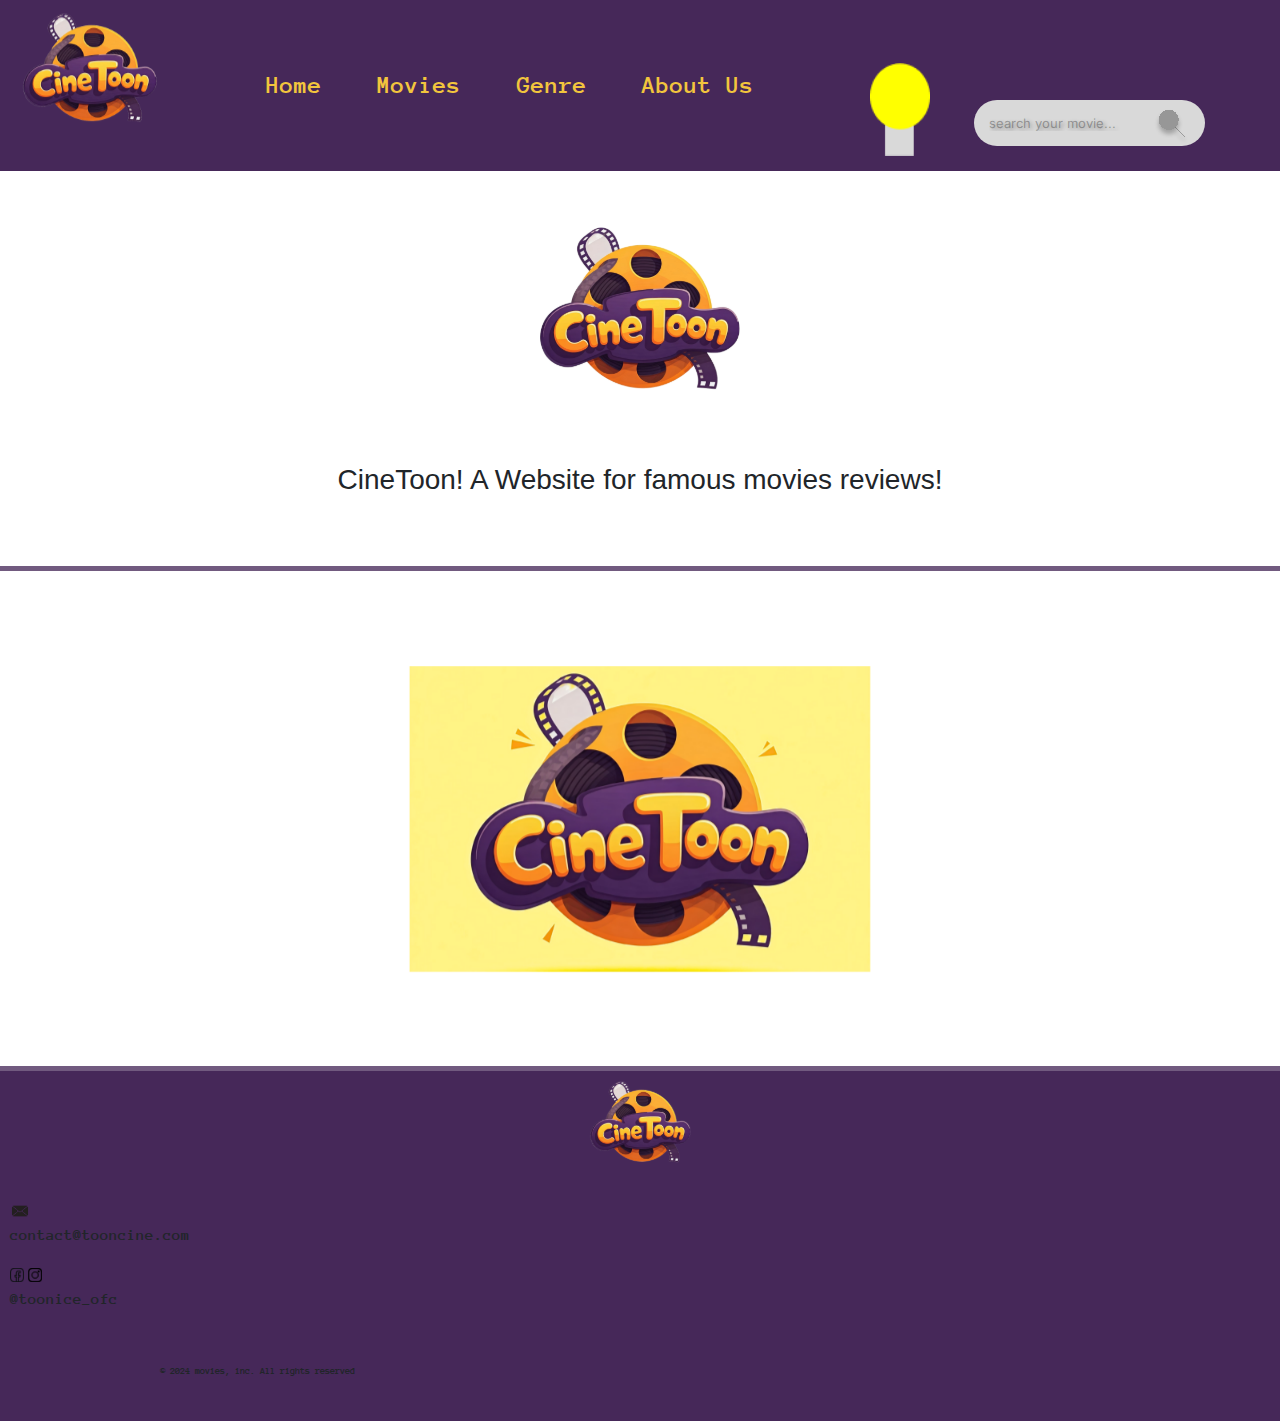
<file: index.html>
<!DOCTYPE html>
<html lang="en">

<head>
    <meta charset="UTF-8">
    <meta name="viewport" content="width=device-width, initial-scale=1.0">
    <title>Movies</title>
    <link rel="stylesheet" href="css/index.css">
    <link rel="stylesheet" href="css/style.css">
    <link rel="stylesheet" href="https://cdn.jsdelivr.net/npm/bootstrap@4.0.0/dist/css/bootstrap.min.css"
        integrity="sha384-Gn5384xqQ1aoWXA+058RXPxPg6fy4IWvTNh0E263XmFcJlSAwiGgFAW/dAiS6JXm" crossorigin="anonymous">
</head>

<body>
    <header>
        <div class="topnav">
            <img src="./asstes/icons/logo.svg" class="logo-mobile" alt="CineToon">

            <div id="myLinks">
                <a href="index.html">Home</a>
                <a href="movies.html">Movies</a>
                <a href="">Genre</a>
                <a href="">About Us</a>
            </div>

            <a href="javascript:void(0);" class="icon" onclick="myFunction()">
                <img src="./asstes/icons/burger menu.svg" alt="">
            </a>
        </div>
        <div class="navbar-desktop">
            <img src="asstes/icons/logo.svg" alt="">
            <div class="links-desk">
                <a href="index.html">Home</a>
                <a href="movies.html">Movies</a>
                <a href="">Genre</a>
                <a href="">About Us</a>
            </div>
        </div>
        <nav class='navDiv-desk'>
            <input type="text" placeholder="search your movie..." value="" class="searchInput">
            <button class="search-btn"><img src="asstes/icons/Frame 1.svg" alt=""></button>
            <button class="modeSwitch"><img src="asstes/icons/lampOn.png" class="switchImg"></button>
        </nav>


    </header>
    <main>
        <div class="container-movies">
            <div class="logoPrincipal">
                <img src="asstes/icons/logo.svg" alt="">
                <h2>CineToon! A Website for famous movies reviews!</h2>
            </div>
            <div class="carrosel">
                <div id="carouselExampleIndicators" class="carousel slide" data-ride="carousel">
                    <div class="carousel-inner">
                        <div class="carousel-item active">
                            <img class="d-block w-100" src="asstes/icons/Design sem nome (2).png">
                        </div>

                    </div>
                    <a class="carousel-control-prev" href="#carouselExampleIndicators" role="button" data-slide="prev">
                        <span class="carousel-control-prev-icon" aria-hidden="true"></span>
                        <span class="sr-only">Previous</span>
                    </a>
                    <a class="carousel-control-next" href="#carouselExampleIndicators" role="button" data-slide="next">
                        <span class="carousel-control-next-icon" aria-hidden="true"></span>
                        <span class="sr-only">Next</span>
                    </a>
                </div>
            </div>
        </div>
        <div class="content"></div>
        <div class="posters">
        </div>

        <footer>
            <div class="footerLogoDiv   ">
                <img src="asstes/icons/logo.svg" class="logo-footer">
            </div>
            <div>
                <a href="index.html">Home</a>
                <a href="movies.html">Movies</a>
                <a href="genres.html">Genres</a>
                <a href="about.html">About Us</a>
            </div>
            <div class="tags">

                <div class="tag-div">
                    <img src="asstes/images/email-and-mail-icon-black-free-png.webp" class="mail">
                    <p>contact@tooncine.com</p>
                </div>
                <div class="tag-div">
                    <img src="asstes/images/facebook-icon-2048x2046-a042yd2v.png" class="insta">
                    <img src="asstes/images/black-instagram-logo-transparent.png" class="face">
                    <p>@toonice_ofc</p>
                </div>
                <span>© 2024 movies, inc.
                    All rights reserved</span>
            </div>
        </footer>

    </main>

    <script src="./script.js"></script>
    <script src="./index.js"></script>
    <script src="https://code.jquery.com/jquery-3.2.1.slim.min.js"
        integrity="sha384-KJ3o2DKtIkvYIK3UENzmM7KCkRr/rE9/Qpg6aAZGJwFDMVNA/GpGFF93hXpG5KkN"
        crossorigin="anonymous"></script>
    <script src="https://cdn.jsdelivr.net/npm/popper.js@1.12.9/dist/umd/popper.min.js"
        integrity="sha384-ApNbgh9B+Y1QKtv3Rn7W3mgPxhU9K/ScQsAP7hUibX39j7fakFPskvXusvfa0b4Q"
        crossorigin="anonymous"></script>
    <script src="https://cdn.jsdelivr.net/npm/bootstrap@4.0.0/dist/js/bootstrap.min.js"
        integrity="sha384-JZR6Spejh4U02d8jOt6vLEHfe/JQGiRRSQQxSfFWpi1MquVdAyjUar5+76PVCmYl"
        crossorigin="anonymous"></script>

</body>

</html>
</file>
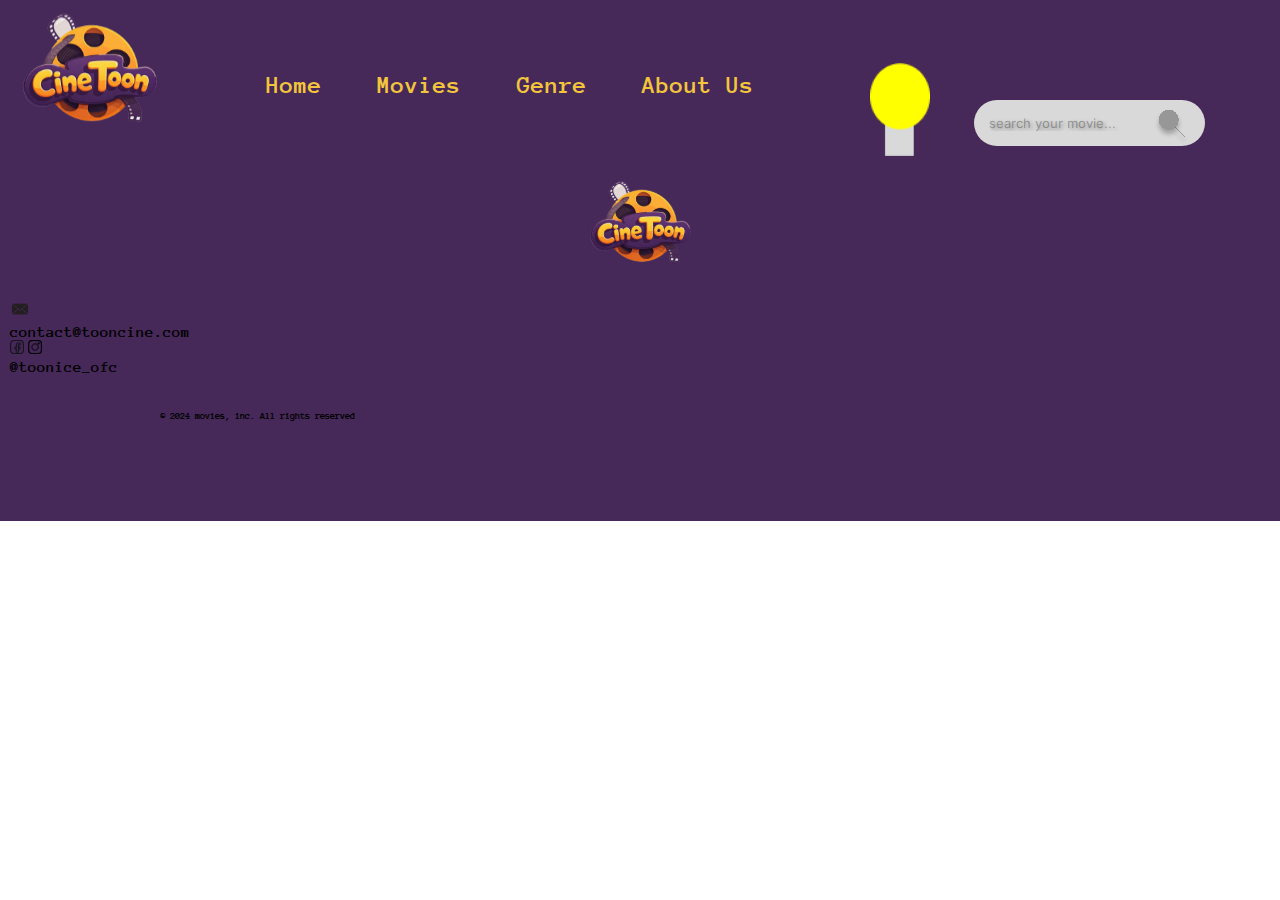
<file: about.html>
<!DOCTYPE html>
<html lang="en">

<head>
    <meta charset="UTF-8">
    <meta name="viewport" content="width=device-width, initial-scale=1.0">
    <title>Document</title>
    <link rel="stylesheet" href="css/style.css">
</head>

<body>
    <header>
        <div class="topnav">
            <img src="./asstes/icons/logo.svg" class="logo-mobile" alt="CineToon">

            <div id="myLinks">
                <a href="index.html">Home</a>
                <a href="movies.html">Movies</a>
                <a href="">Genre</a>
                <a href="about.html">About Us</a>
            </div>

            <a href="javascript:void(0);" class="icon" onclick="myFunction()">
                <img src="./asstes/icons/burger menu.svg" alt="">
            </a>
        </div>
        <div class="navbar-desktop">
            <img src="asstes/icons/logo.svg" alt="">
            <div class="links-desk">
                <a href="index.html">Home</a>
                <a href="movies.html">Movies</a>
                <a href="">Genre</a>
                <a href="">About Us</a>
            </div>
        </div>
        <nav class='navDiv-desk'>
            <input type="text" placeholder="search your movie..." value="" class="searchInput">
            <button class="search-btn"><img src="asstes/icons/Frame 1.svg" alt=""></button>
            <button class="modeSwitch"><img src="asstes/icons/lampOn.png" class="switchImg"></button>
        </nav>


    </header>
    <main>
        <div class="container-movies">
        </div>
        <div class="posters">
        </div>
        <div class="aboutUs">

        </div>
    </main>
    <footer>
        <div class="footerLogoDiv   ">
            <img src="asstes/icons/logo.svg" class="logo-footer">
        </div>
        <div>
            <a href="index.html">Home</a>
            <a href="movies.html">Movies</a>
            <a href="genres.html">Genres</a>
            <a href="about.html">About Us</a>
        </div>
        <div class="tags">

            <div class="tag-div">
                <img src="asstes/images/email-and-mail-icon-black-free-png.webp" class="mail">
                <p>contact@tooncine.com</p>
            </div>
            <div class="tag-div">
                <img src="asstes/images/facebook-icon-2048x2046-a042yd2v.png" class="insta">
                <img src="asstes/images/black-instagram-logo-transparent.png" class="face">
                <p>@toonice_ofc</p>
            </div>
            <span>© 2024 movies, inc.
                All rights reserved</span>
        </div>
    </footer>

    <script src="./script.js"></script>

</body>

</html>
</file>
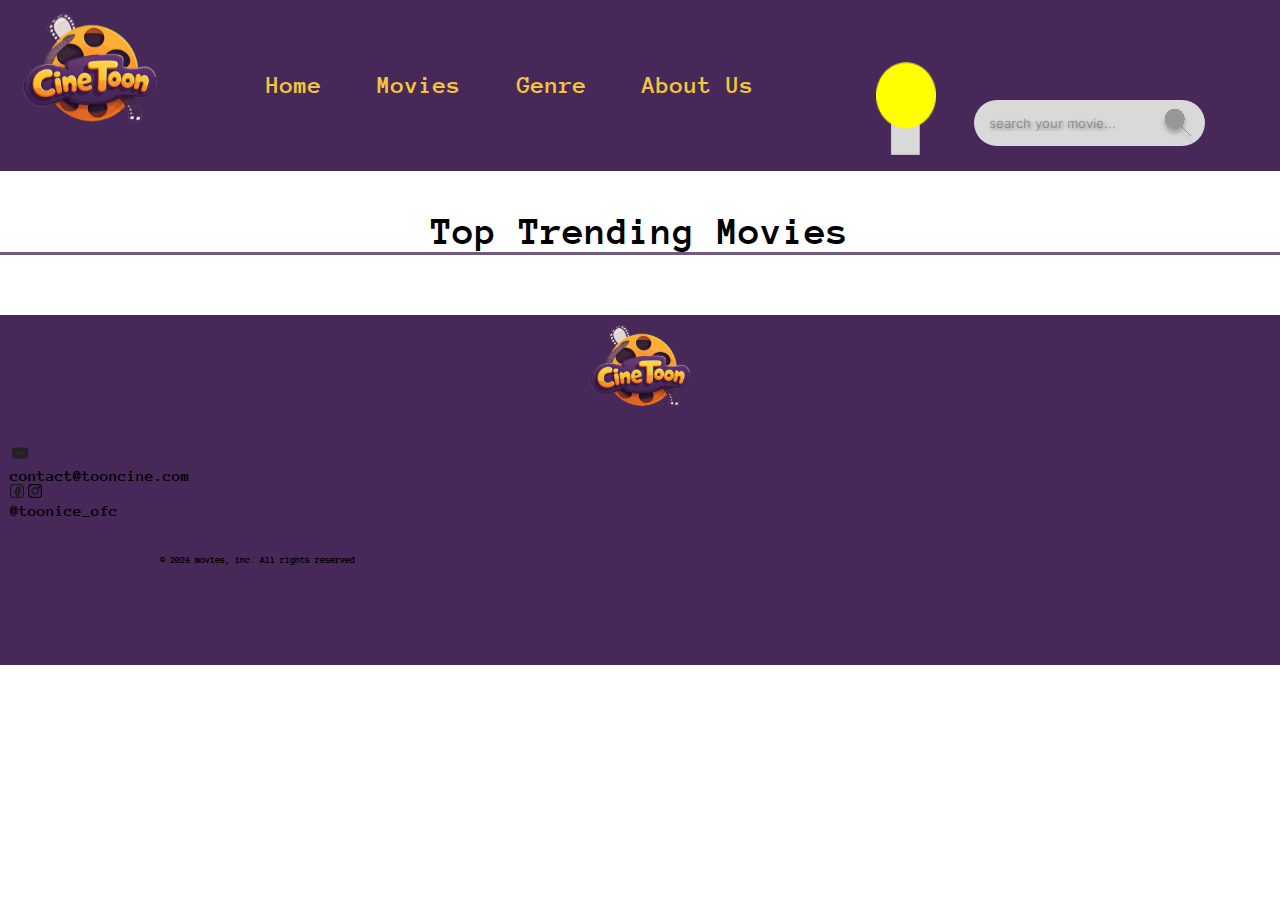
<file: movies.html>
<!DOCTYPE html>
<html lang="en">

<head>
    <meta charset="UTF-8">
    <meta name="viewport" content="width=device-width, initial-scale=1.0">
    <title>Document</title>
    <link rel="stylesheet" href="css/style.css">
    <link rel="stylesheet" href="css/movies-page.css">
</head>

<body>
    <header>
        <div class="topnav">
            <img src="./asstes/icons/logo.svg" class="logo-mobile" alt="CineToon">

            <div id="myLinks">
                <a href="index.html">Home</a>
                <a href="movies.html">Movies</a>
                <a href="">Genre</a>
                <a href="about.html">About Us</a>
            </div>

            <a href="javascript:void(0);" class="icon" onclick="myFunction()">
                <img src="./asstes/icons/burger menu.svg" alt="">
            </a>
        </div>
        <div class="navbar-desktop">
            <img src="asstes/icons/logo.svg" alt="">
            <div class="links-desk">
                <a href="index.html">Home</a>
                <a href="movies.html">Movies</a>
                <a href="">Genre</a>
                <a href="">About Us</a>
            </div>
        </div>
        <nav class='navDiv-desk'>
            <input type="text" placeholder="search your movie..." value="" class="searchInput">
            <button class="search-btn"><img src="asstes/icons/Frame 1.svg" alt=""></button>
            <button class="modeSwitch"><img src="asstes/icons/lampOn.png" class="switchImg"></button>
        </nav>


    </header>
    <main>
        <div class="container-movies">
            <h1 class="trendResults">Top Trending Movies</h1>
        </div>
        <div class="posters">
        </div>

    </main>
    <footer>
        <div class="footerLogoDiv   ">
            <img src="asstes/icons/logo.svg" class="logo-footer">
        </div>
        <div>
            <a href="index.html">Home</a>
            <a href="movies.html">Movies</a>
            <a href="genres.html">Genres</a>
            <a href="about.html">About Us</a>
        </div>
        <div class="tags">

            <div class="tag-div">
                <img src="asstes/images/email-and-mail-icon-black-free-png.webp" class="mail">
                <p>contact@tooncine.com</p>
            </div>
            <div class="tag-div">
                <img src="asstes/images/facebook-icon-2048x2046-a042yd2v.png" class="insta">
                <img src="asstes/images/black-instagram-logo-transparent.png" class="face">
                <p>@toonice_ofc</p>
            </div>
            <span>© 2024 movies, inc.
                All rights reserved</span>
        </div>
    </footer>

    <script src="./movies.js"></script>
    <script src="./script.js"></script>

</body>

</html>
</file>
<file: css/index.css>
.container-movies {
  height: 100vh;
  display: grid;
  /* align-items: center; */
  /* flex-wrap: wrap; */
  /* align-content: center; */
  justify-items: center;
}

.logoPrincipal {
  display: flex;
  flex-direction: column;
  align-items: center;
  text-align: center;
}

.logoPrincipal img {
  width: 270px;
  margin-top: 36px;
}

.logoPrincipal h2 {
  font-size: 28px;
}

.carrosel {
  border-top: 5px solid rgba(70, 40, 89, 0.768627451);
  border-bottom: 5px solid rgba(70, 40, 89, 0.768627451);
  width: 100%;
  display: flex;
  justify-content: center;
  align-items: center;
}

@media (min-width: 720px) {
  #carouselExampleIndicators {
    width: 60%;
  }
}

/*# sourceMappingURL=index.css.map */
</file>
<file: css/style.css>
@charset "UTF-8";
@import url("https://fonts.googleapis.com/css2?family=Anonymous+Pro:ital,wght@0,400;0,700;1,400;1,700&family=Headland+One&family=Inter:opsz,wght@14..32,100..900&display=swap");
* {
  margin: 0;
  box-sizing: border-box;
}

body {
  height: 100vh;
}

.topnav {
  overflow: hidden;
  background-color: #462859;
  position: relative;
}

.topnav #myLinks {
  display: none;
  font-family: "Anonymous Pro", monospace;
  font-weight: 700;
  font-style: normal;
  background-color: #333;
}

.topnav a {
  color: white;
  padding: 14px 16px;
  text-decoration: none;
  font-size: 17px;
  display: block;
}

.topnav a.icon {
  display: block;
  position: absolute;
  right: 0;
  top: 35px;
}

.logo-mobile {
  margin: 10px 0 0;
}

.topnav a:hover {
  color: black;
}

.active {
  background-color: #04AA6D;
  color: white;
}

.navDiv-desk input {
  background-color: #D9D9D9;
}

.navDiv-desk {
  position: absolute;
  top: 38px;
  right: 60px;
}

.searchInput {
  width: 231px;
  height: 25px;
  border-radius: 50px;
  border: none;
  position: absolute;
  top: 62px;
  right: 15px;
  padding: 0 0 0 15px;
}

.searchInput::placeholder {
  font-size: 13px;
  font-family: "Inter", sans-serif;
  font-optical-sizing: auto;
  font-weight: 400;
  font-style: normal;
  color: hsla(0, 0%, 0%, 0.3);
  text-shadow: 2px 2px 4px rgba(0, 0, 0, 0.329);
}

.searchInput:focus-visible {
  outline: none;
}

.search-btn {
  position: absolute;
  top: 63px;
  right: 17px;
  background: none;
  border: none;
}

.search-btn img {
  width: 25px;
}

.navbar-desktop {
  display: none;
}

dialog {
  margin: 40px 40px 40px 24px;
  padding: 10px 15px 35px;
  display: grid;
  grid-auto-columns: auto 20px 20px;
  border: 3px solid #A63C24;
  align-items: center;
  justify-items: center;
}

dialog h3 {
  font-family: "Anonymous Pro", monospace;
  font-weight: 700;
  font-size: 24px;
  margin: 0 0 10px;
}

dialog p {
  font-weight: 400;
  font-style: normal;
  font-size: 14px;
  margin: 10px;
}

.moviesAlign {
  display: grid;
  justify-content: center;
  text-align: center;
  justify-items: center;
}

.genre {
  border-radius: 50px;
  background-color: #F2C53D;
  color: black;
  border: 1px solid #F2C53D;
  font-size: 14px;
  margin: 0 5px;
}

.ratingStar {
  width: 15px;
}

.rating {
  display: grid;
  align-items: center;
  grid-auto-flow: column;
}

dialog:not([open]) {
  display: none; /* Oculta todos os modais que não estão abertos */
}

.modalImg {
  width: 150px;
  margin: 30px 0 15px;
}

.openBtn {
  position: absolute;
  height: 375px;
  width: 250px;
  /* display: none; */
  /* z-index: -1; */
  background: transparent;
  border: none;
}

::backdrop {
  background-color: rgba(13, 13, 13, 0.5882352941);
}

.modeSwitch {
  top: -6px;
  right: 17px;
  position: absolute;
  background: transparent;
  border: none;
}

.modeSwitch img {
  width: 32px;
}

.resultFor {
  margin: 40px 0px 60px;
  font-family: "Anonymous Pro", monospace;
  font-weight: 700;
  font-style: normal;
  font-size: 40px;
  text-align: center;
  border-bottom: 3px solid rgba(70, 40, 89, 0.768627451);
}

.moviesAlign {
  display: grid;
  justify-content: center;
  text-align: center;
  justify-items: center;
}

.pTitle {
  font-family: "Headland One", serif;
  font-weight: 400;
  font-style: normal;
  margin: -15px 0 40px;
  font-size: 22px;
  border: 3px solid black;
  border-top: none;
  border-bottom-left-radius: 10px;
  border-bottom-right-radius: 10px;
  padding: 35px 0 5px;
  width: 250px;
  z-index: -1;
}

.trendPoster {
  width: 250px;
  border-radius: 15px;
  box-shadow: 0 4px 8px 0 #462859, 0 6px 20px 0 #462859;
}

@media (min-width: 720px) {
  h1 {
    grid-column: span 4;
  }
  .topnav {
    display: none;
  }
  .logo-mobile {
    display: none;
  }
  .active {
    display: none;
  }
  .navbar-desktop {
    width: 100%;
    background-color: #462859;
    height: auto;
    display: flex;
    flex-direction: row;
  }
  .navbar-desktop img {
    width: 180px;
  }
  .links-desk a {
    font-family: "Anonymous Pro", monospace;
    font-weight: 700;
    font-style: normal;
    color: #F2C53D;
    text-decoration: none;
    font-size: 25px;
  }
  .links-desk {
    display: flex;
    flex-wrap: nowrap;
    align-items: center;
    flex-direction: row;
    justify-content: space-evenly;
    width: 600px;
    margin-left: 30px;
  }
  .navDiv-desk input {
    background-color: #D9D9D9;
  }
  .searchInput {
    width: 231px;
    height: 46px;
    border-radius: 50px;
    border: none;
    position: absolute;
    top: 62px;
    right: 15px;
    padding: 0 0 0 15px;
  }
  .searchInput::placeholder {
    font-size: 13px;
    font-family: "Inter", sans-serif;
    font-optical-sizing: auto;
    font-weight: 400;
    font-style: normal;
    color: hsla(0, 0%, 0%, 0.3);
    text-shadow: 2px 2px 4px rgba(0, 0, 0, 0.329);
  }
  .search-btn {
    position: absolute;
    top: 70px;
    background: none;
    border: none;
    right: 25px;
  }
  .search-btn img {
    width: 35px;
  }
  .posters {
    grid-template-columns: repeat(4, 1fr);
    grid-template-rows: auto;
    gap: 16px;
    display: grid;
  }
  .modeSwitch img {
    width: 60px;
  }
  .modeSwitch {
    position: relative;
    top: 24px;
    right: 284px;
  }
  .-dark {
    background: black;
    position: relative;
    z-index: -2;
    width: 100%;
  }
  footer a {
    font-family: "Anonymous Pro", monospace;
    font-weight: 700;
    font-style: normal;
    color: #F2C53D;
    text-decoration: none;
    font-size: 18px;
  }
  footer span {
    bottom: -114px;
    right: -1200px;
  }
}
.-dark {
  background: black;
  position: relative;
  z-index: -2;
}

.h1-dark {
  border-bottom: 3px solid rgba(242, 134, 39, 0.4117647059);
  color: white;
}

.trend-poster-dark {
  box-shadow: 0 4px 8px 0 rgba(255, 255, 255, 0.2117647059), 0 6px 20px 0 rgba(255, 255, 255, 0.3607843137);
}

.pTitle-dark {
  border: 3px solid white;
  color: white;
  z-index: -1;
}

.h2-dark {
  color: white;
}

footer {
  background-color: #462859;
  height: 350px;
}

footer a {
  display: none;
}

footer p {
  font-family: "Anonymous Pro", monospace;
  font-weight: 700;
  font-style: normal;
}

footer span {
  font-family: "Anonymous Pro", monospace;
  font-weight: 700;
  font-style: normal;
  text-align: center;
  font-size: 10px;
  position: relative;
  bottom: -30px;
  right: -150px;
}

.tags {
  margin-left: 10px;
}

.mail {
  width: 20px;
}

.insta {
  width: 14px;
}

.face {
  width: 14px;
}

.footerLogoDiv {
  display: flex;
  justify-content: center;
}

/*# sourceMappingURL=style.css.map */
</file>
<file: css/movies-page.css>
* {
  margin: 0;
  padding: 0;
  box-sizing: border-box;
}

h1 {
  margin: 40px 0 60px;
  font-family: "Anonymous Pro", monospace;
  font-weight: 700;
  font-style: normal;
  font-size: 40px;
  border-bottom: 3px solid rgba(70, 40, 89, 0.768627451);
  text-align: center;
  width: 100%;
}

.container-movies {
  display: grid;
  grid-template-columns: auto;
  justify-content: center;
}

@media (min-width: 720px) {
  .container-movies {
    grid-template-columns: repeat(4, 1fr);
    grid-template-rows: auto;
    gap: 16px;
  }
}

/*# sourceMappingURL=movies-page.css.map */
</file>
